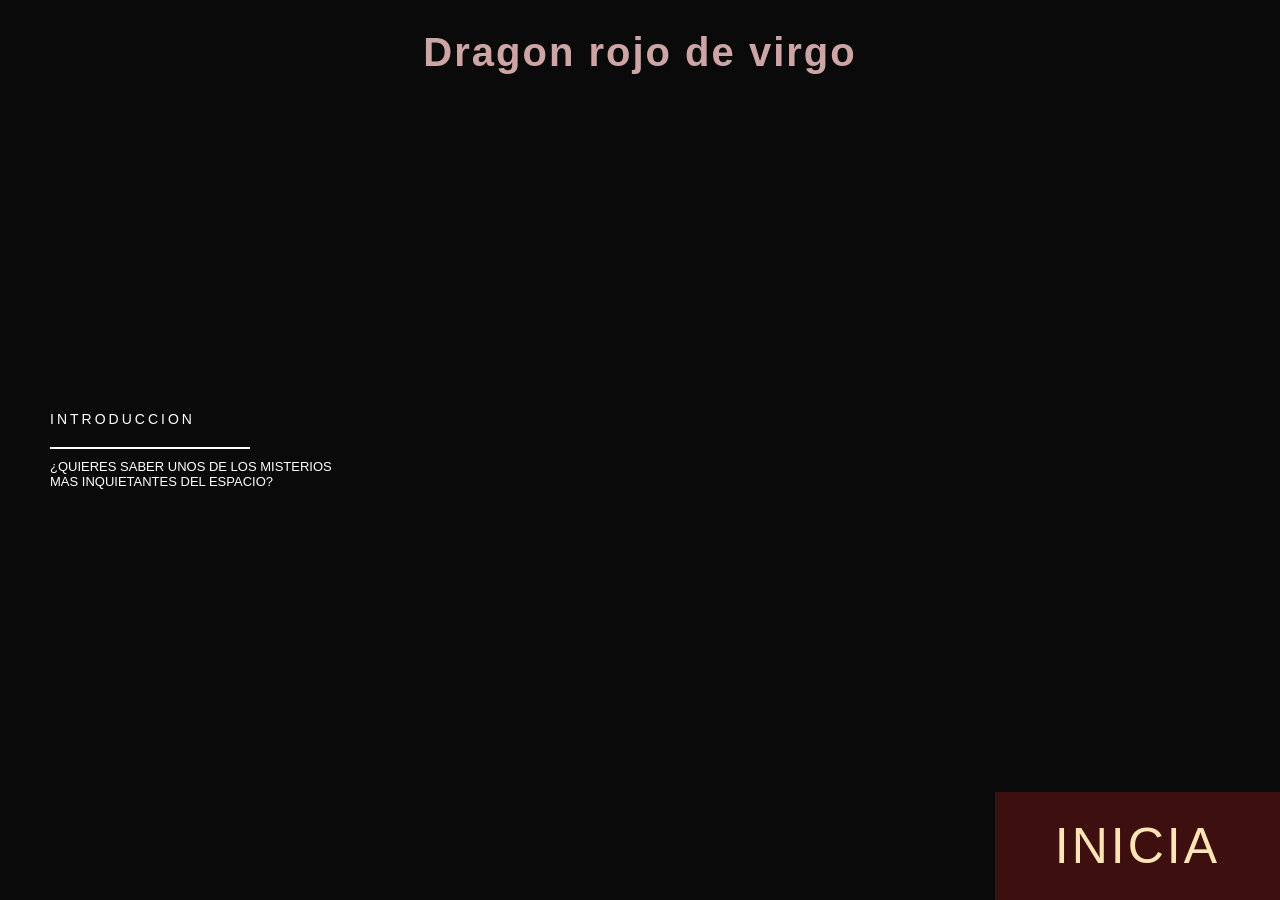
<file: index.html>
<!DOCTYPE html>
<html><head><meta charset="UTF-8"><title>Dragon Rojo de Virgo</title><link rel="stylesheet" href="estilos.css"></head>
<body>
<div class="hero">
  <h1>Dragon rojo de virgo</h1>
  <p class="intro">INTRODUCCION</p>
  <div class="linea"></div>
  <p style="width:300px; font-size:13px;">¿QUIERES SABER UNOS DE LOS MISTERIOS MAS INQUIETANTES DEL ESPACIO? </p>
  <a href="contenido.html" class="boton-inicia">INICIA</a>
</div>
</body></html>
</file>
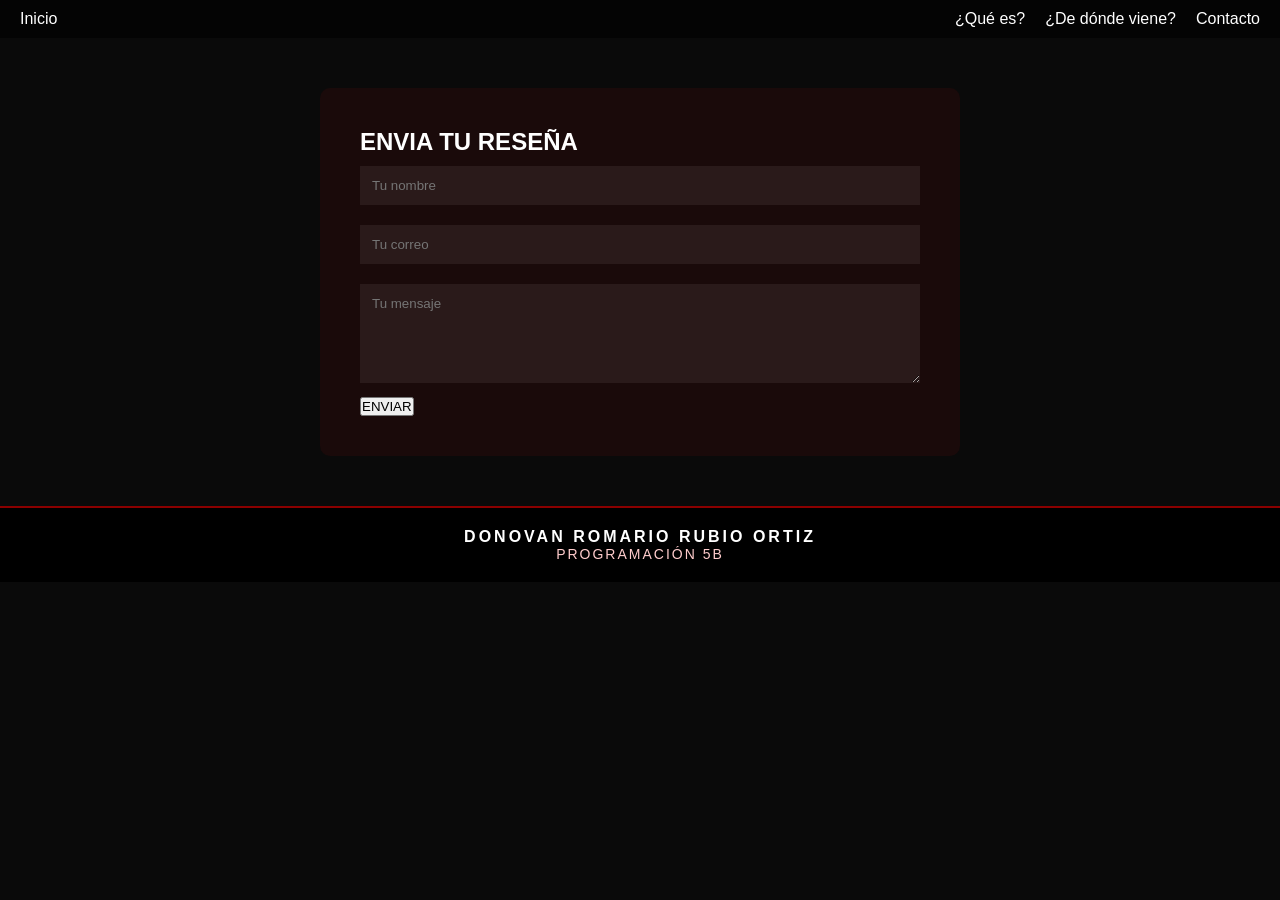
<file: contacto.html>
<!DOCTYPE html>
<html>
<head>
<meta charset="UTF-8">
<meta name="viewport" content="width=device-width, initial-scale=1.0">
<title>Contacto</title>
<link rel="stylesheet" href="estilos.css">
</head>
<body>
<header><a href="index.html">Inicio</a><div><a href="contenido.html">¿Qué es?</a><a href="informacion.html">¿De dónde viene?</a><a href="contacto.html">Contacto</a></div></header>
<div class="formulario">
  <h2>ENVIA TU RESEÑA</h2>
  <form>
    <input type="text" placeholder="Tu nombre" required>
    <input type="email" placeholder="Tu correo" required>
    <textarea rows="5" placeholder="Tu mensaje"></textarea>
    <button class="boton-enviar" type="submit">ENVIAR</button>
  </form>
</div>
<footer>
  <b>DONOVAN ROMARIO RUBIO ORTIZ</b><br>
  PROGRAMACIÓN 5B
</footer>
</body>
</html>
</file>
<file: estilos.css>
* { margin: 0; padding: 0; box-sizing: border-box; font-family: Arial, sans-serif; }
body { background: #0a0a0a; color: white; }

.hero {
  width: 100%;
  height: 100vh;
  background-image: url('https://img.youtube.com/vi/QqdAAH5UUmU/hqdefault.jpg');
  background-size: cover; 
  background-position: center;
  background-repeat: no-repeat;
  position: relative;
  display: flex;
  flex-direction: column;
  justify-content: center;
  padding: 50px;
}
.hero h1 {
  position: absolute;
  top: 30px;
  left: 50%;
  transform: translateX(-50%);
  color: #ffcccc;
  font-size: 40px;
  letter-spacing: 2px;
  opacity: 0.8;
}
.hero .intro {
  font-size: 14px;
  letter-spacing: 3px;
  margin-bottom: 10px;
}
.linea { width: 200px; height: 2px; background: white; margin: 10px 0; }

.boton-inicia {
  position: absolute;
  bottom: 0;
  right: 0;
  background: #3d0f0f;
  padding: 25px 60px;
  font-size: 50px;
  text-decoration: none;
  color: #ffe4b5;
  letter-spacing: 3px;
}

/* Páginas 2 y 3 */
.pagina-roja {
  background: #4a0e0e;
  min-height: 100vh;
  display: flex;
  padding: 60px;
}
.pagina-oscura {
  background-image: url('https://i.pinimg.com/736x/c2/73/da/c273dafefcb58ca0c0dd8302ff4ff78e.jpg');
  background-size: cover;
  background-position: center;
  min-height: 100vh;
  display: flex;
  padding: 60px;
}
.texto-izq { width: 40%; }
.imagen-der { width: 60%; }
.imagen-der img { width: 100%; height: 100%; object-fit: cover; border-radius: 10px; }

header { background: rgba(0,0,0,0.6); padding: 10px; display: flex; justify-content: space-between; }
header a { color: white; text-decoration: none; margin: 0 10px; }

.formulario { background: #1a0a0a; padding: 40px; width: 50%; margin: 50px auto; border-radius: 10px; }
input, textarea { width: 100%; padding: 12px; margin: 10px 0; background: #2a1a1a; border: none; color: white; }
footer {
  background: #000;
  color: #ffcccc;
  text-align: center;
  padding: 20px 10px;
  font-size: 14px;
  letter-spacing: 2px;
  border-top: 2px solid #8b0000;
}
footer b {
  color: white;
  font-size: 16px;
  letter-spacing: 3px;
}
</file>
